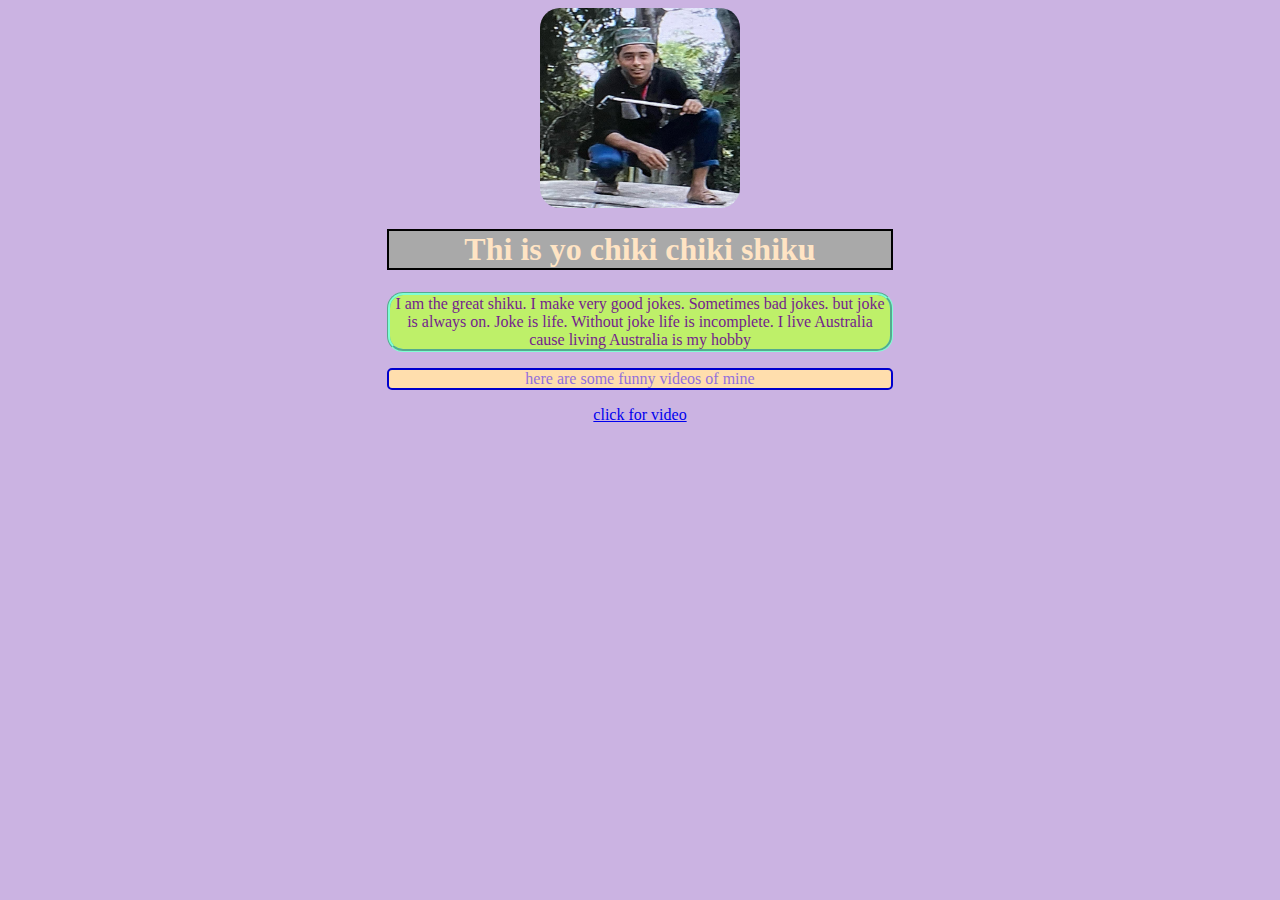
<file: index.html>
<!DOCTYPE html>
<html lang="en">
<head>
    <meta charset="UTF-8">
    <meta name="viewport" content="width=device-width, initial-scale=1.0">
    <link rel="stylesheet" href="rong/aus.css">
    <title>likhon</title>
</head>
<body>
    <div>
        <img src="image/WhatsApp.jpg" alt="">
        <h1 class="head">Thi is yo chiki chiki shiku</h1>
        <p class="para">I am the great shiku. I make very good jokes. Sometimes bad jokes. but joke is always on. Joke is life. Without joke life is incomplete. I live Australia cause living Australia is my hobby</p>   
    </div>
    <footer class="link">
        <p id="video">here are some funny videos of mine</p>
    <a href="http://127.0.0.1:5500/video.html">click for video</a>
    </footer>
</body>
</html>
</file>
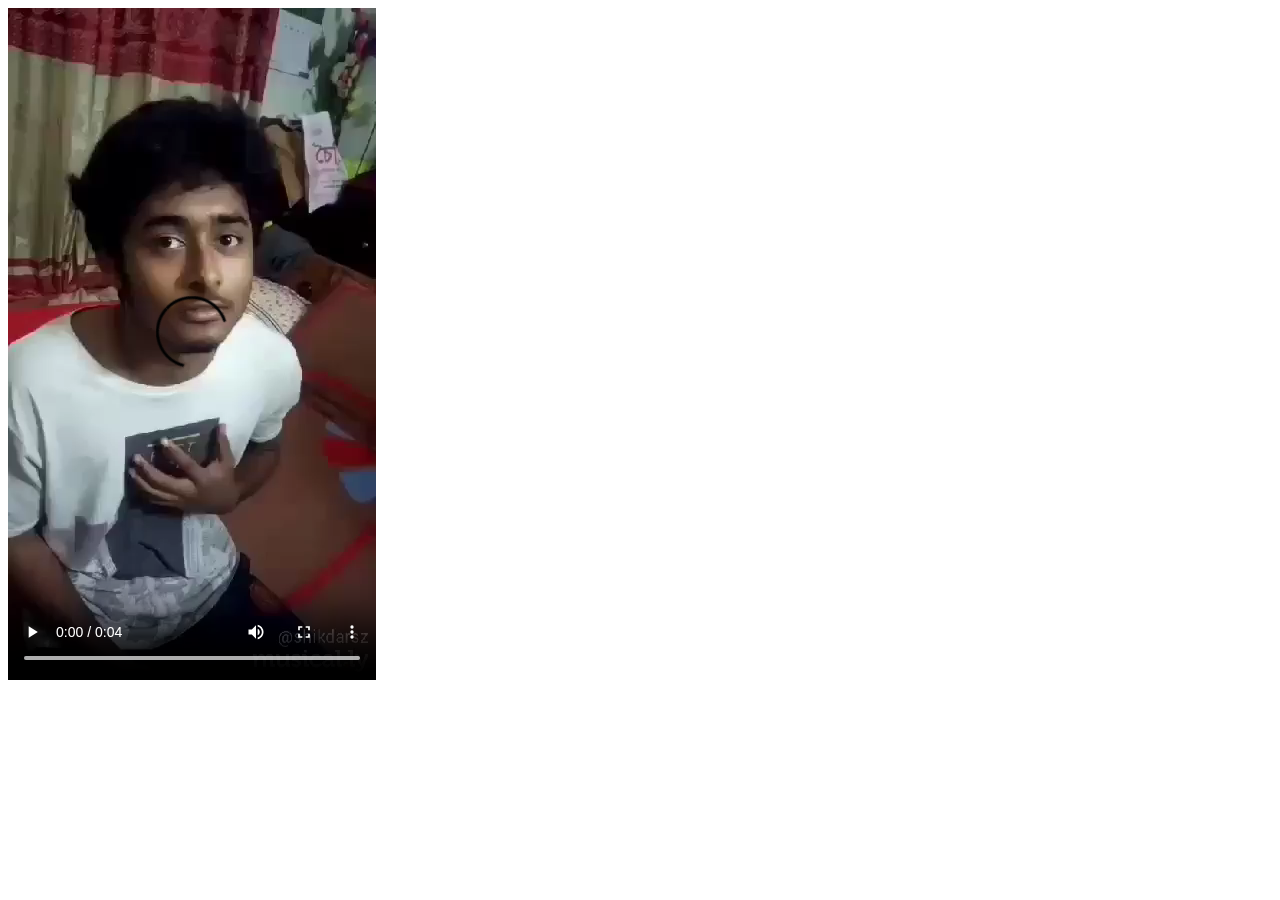
<file: video.html>
<!DOCTYPE html>
<html lang="en">
<head>
    <meta charset="UTF-8">
    <meta name="viewport" content="width=device-width, initial-scale=1.0">
    <title>Document</title>
</head>
<body>
    <video controls src="image/WhatsApp Video.mp4"></video>
</body>
</html>
</file>
<file: rong/aus.css>
.head{
    text-align: center;
    color: bisque;
    background-color: darkgray;
    border: 2px solid black;
    margin-left: 30%;
    margin-right: 30%;
}

.para{
    text-align: center;
    color: rgb(115, 30, 141);
    background-color: rgb(190, 240, 105);
    border: 3px groove aquamarine;
    border-radius: 1rem;
    margin-left: 30%;
    margin-right: 30%;
}

img{
    margin-left: auto;
    margin-right: auto;
    display: block;
    border-radius: 20px;
    height: 200px;
    width: 200px;
}

#video{
    text-align: center;
    color: mediumpurple;
    background-color: navajowhite;
    margin-left: 30%;
    margin-right: 30%;
    border: 2px solid mediumblue;
    border-radius: 5px;
}

.link{
    text-align: center;
}
*{
    background-color: rgb(203, 179, 226);
}
</file>
